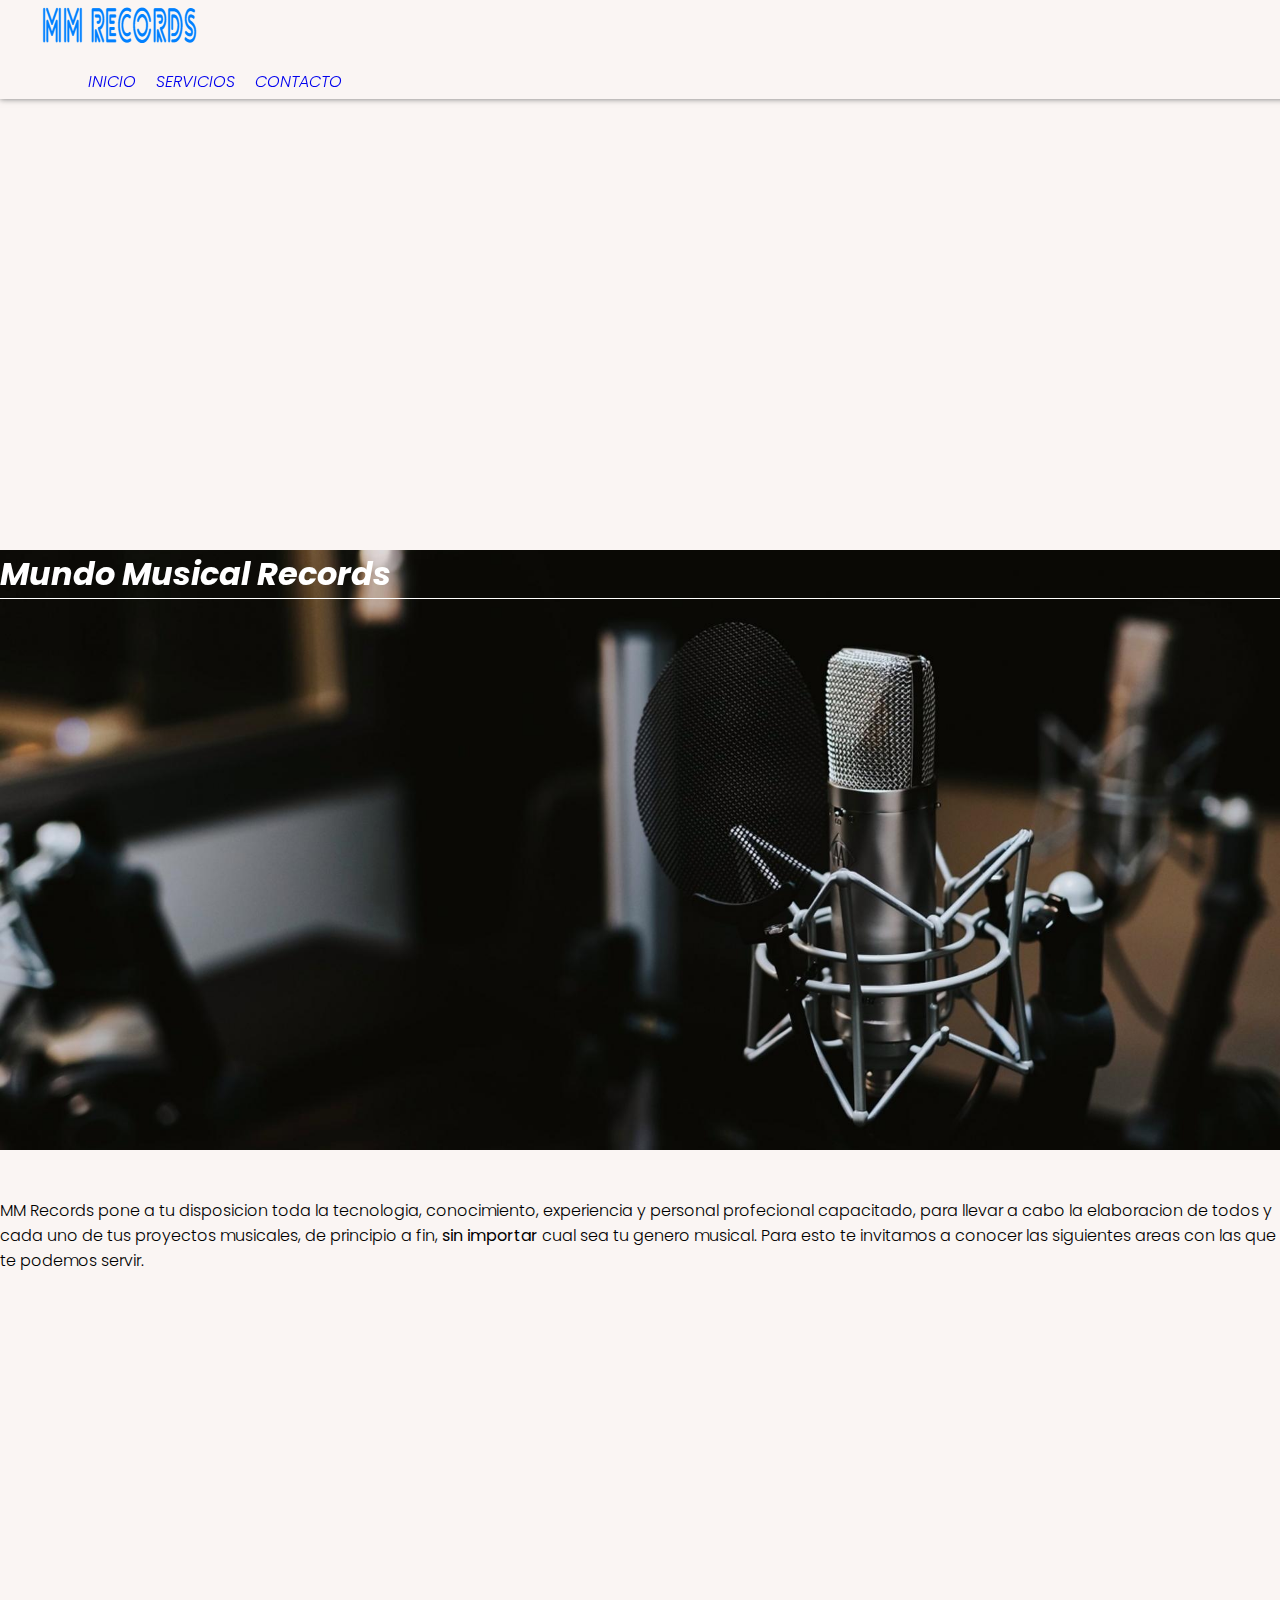
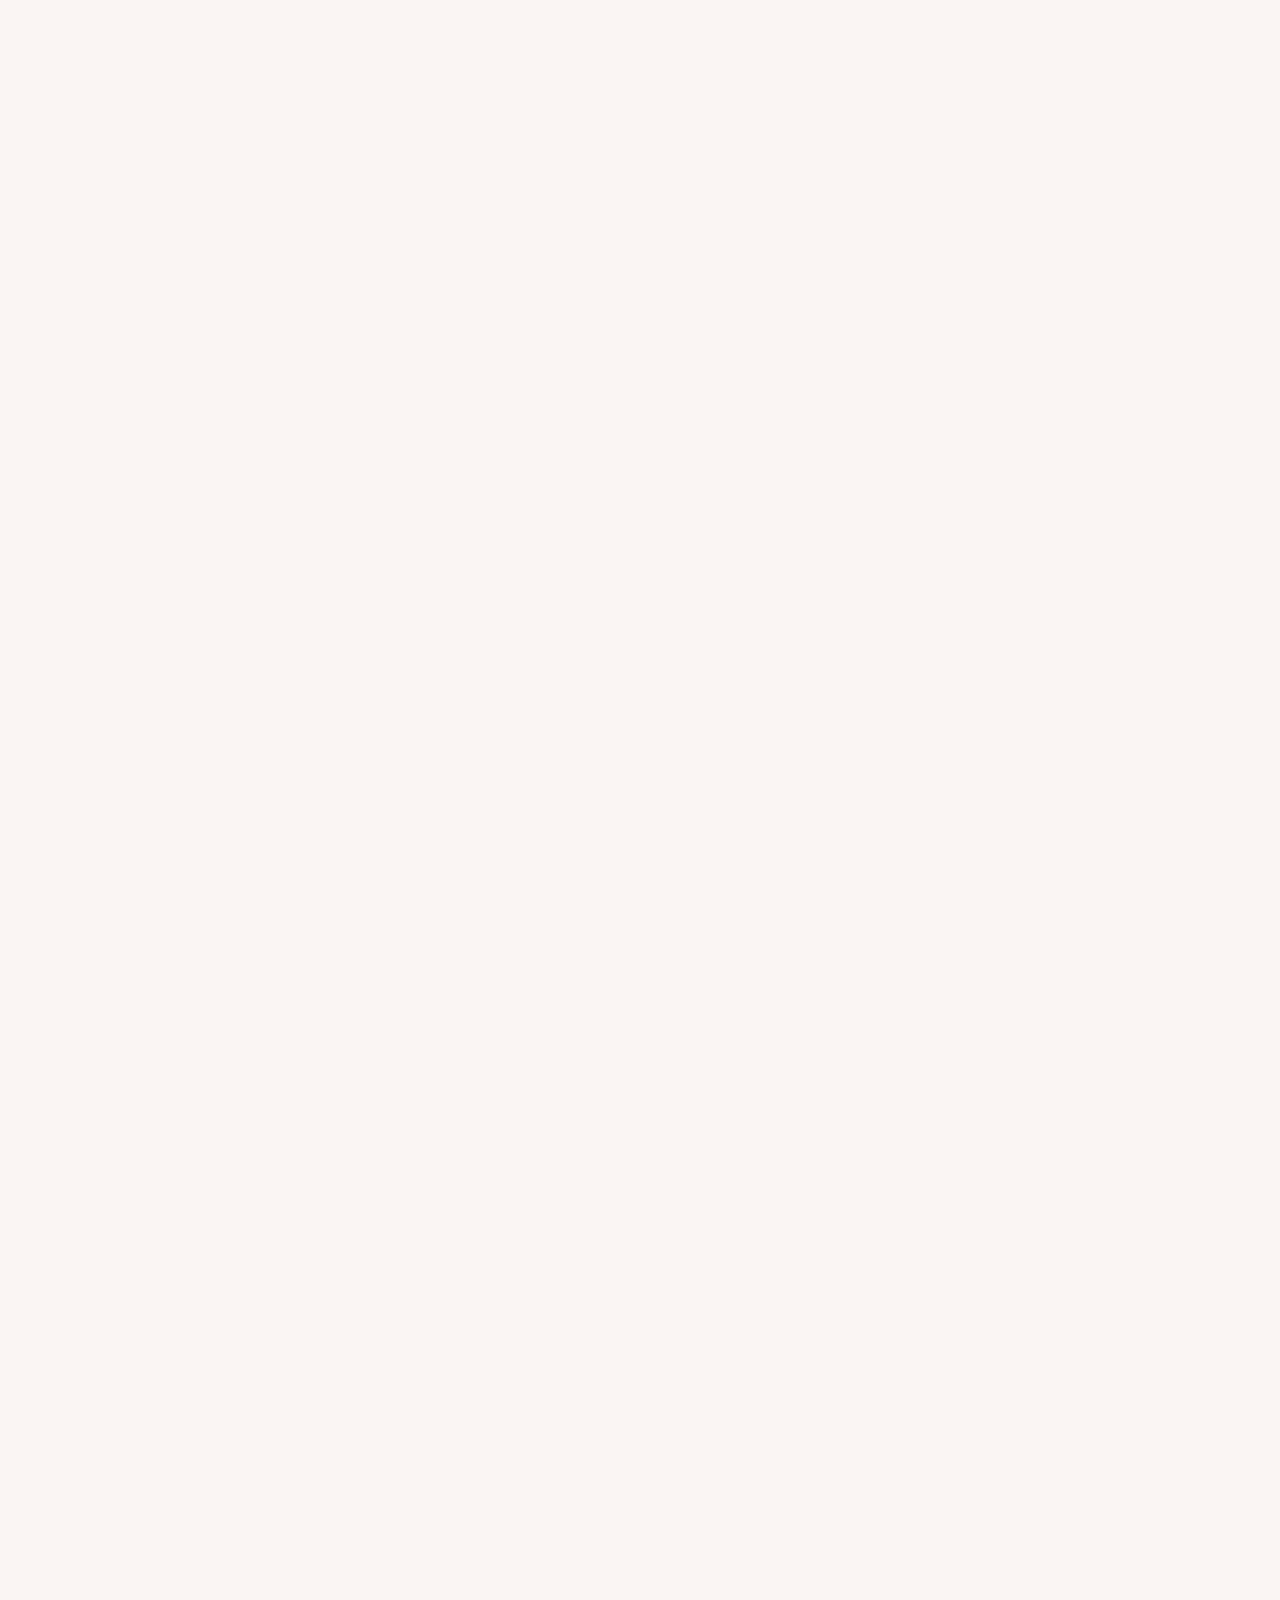
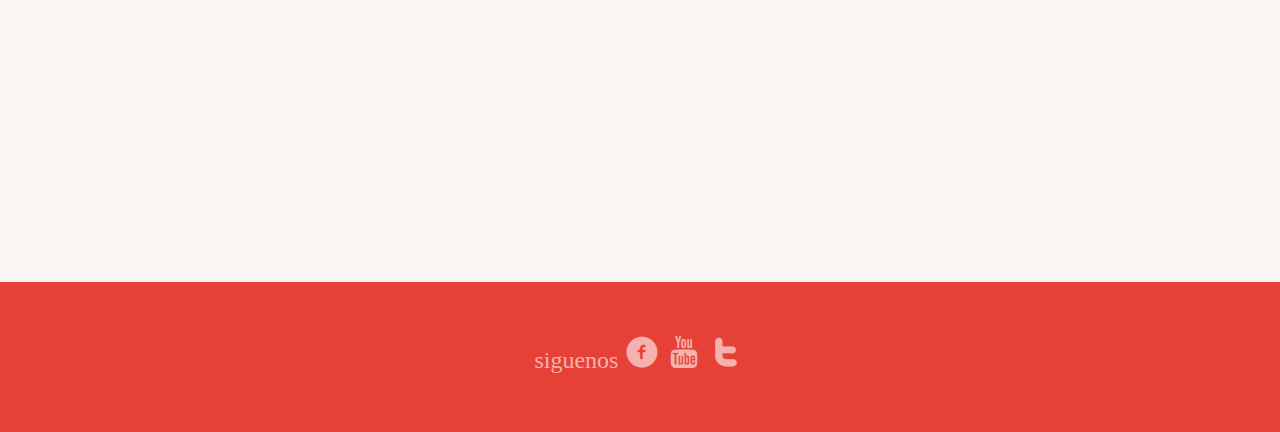
<file: index.html>
<!DOCTYPE html>
<html lang="es">
<head>
	<meta charset="utf-8">
	<title>inicio</title>
	<meta name="viewport" content="width= divice-width, user-scalable=no, initial-scale=1.0, maximum-sale=1.0,minimum-scale=1.0">
	<link rel="stylesheet" href="https://stackpath.bootstrapcdn.com/bootstrap/4.5.0/css/bootstrap.min.css" integrity="sha384-9aIt2nRpC12Uk9gS9baDl411NQApFmC26EwAOH8WgZl5MYYxFfc+NcPb1dKGj7Sk" crossorigin="anonymous">
	<link href="https://fonts.googleapis.com/css2?family=Poppins:ital,wght@0,100;0,200;0,300;0,400;0,500;0,600;0,700;0,800;0,900;1,100;1,200;1,300;1,400;1,500;1,600;1,700;1,800;1,900&display=swap" rel="stylesheet">
	<link rel="stylesheet"  href="style/style.css" >
	<link rel="stylesheet" type="text/css" href="style/styles.css">
	<link href="https://unpkg.com/aos@2.3.1/dist/aos.css" rel="stylesheet">
	<script src="https://unpkg.com/aos@2.3.1/dist/aos.js"></script>
</head>
<body>
	<header>
		<div class="container-fluid">
			<div class="row align-item-center">
				<div class="col-12 col-md-7">
					<img src="img/logotipo.png">
				</div>
				<div class="col-12 text-center col-md-5 ">
					<ul>
						<li><a href="index.html" class="menu1">inicio</a></li>
						<li><a href="servicios.html" class="menu1">servicios</a></li>
						<li><a href="contacto.html" class="menu1">contacto</a></li>
					</ul>
				</div>
			</div>
		</div>
	</header>
					
	<!-- imagen principal -->
	<section class="banner">
		<div class="container">
			<div class="row">
				<div class="col-12 col-md-6" data-aos="fade-right">
					<h1 class="baner">Mundo Musical Records</h1>
				</div>
			</div>
		</div>
	</section>

	<!-- contenido informativo -->
	<section>
		<div class="container">
			<div class="row">
				<div class="col-12 text-center">
					<p>MM Records pone a tu disposicion toda la tecnologia, conocimiento, experiencia y personal profecional capacitado, para llevar a cabo la elaboracion de todos y cada uno de tus proyectos musicales, de principio a fin, <strong>sin importar</strong> cual sea tu genero musical. Para esto te invitamos a conocer las siguientes areas con las que te podemos servir.</p>
				</div>
			</div>	
		</div>
	</section>
	<!-- imagenes informativas -->
	<main>
		<section>
			<div class="container">
				<div class="row">
					<div class="col-12 col-lg-3 text-center" data-aos="flip-up">
							<img src="img/img4.jpg" width="100%" height="275px" class="imgtar">
							<h3 class="tituTar">produccion musical</h3>
							<a href="servicios.html" class="btn btn-danger" id="btnn">ver mas</a>
					</div>
					<div class="col-12 col-lg-3 text-center" data-aos="flip-down">
						<img src="img/img5.jpg" width="100%" height="275px" class="imgtar">
						<h3 class="tituTar">produccion audiovidual</h3>
						<a href="servicios.html" class="btn btn-danger" id="btnn">ver mas</a>
					</div>
					<div class="col-12 col-lg-3 text-center" data-aos="flip-up">
						<img src="img/img7.jpg" width="100%" height="275px" class="imgtar">	
						<h3 class="tituTar">publicidad</h3>
						<a href="servicios.html" class="btn btn-danger" id="btnn">ver mas</a>
					</div>
					<div class="col-12 col-lg-3 text-center" data-aos="flip-down">
						<img src="img/img6.jpg" width="100%"  height="275px" class="imgtar">
						<h3 class="tituTar">organizacion de eventos</h3>
						<a href="servicios.html" class="btn btn-danger" id="btnn">ver mas</a>
					</div>
				</div>
			</div>
		</section>
		<!-- contenido informativbo de nosotros -->
	<section>
		<div class="container">
			<div class="row align-item-center">
				<div class="col-12 text-center col-lg-3">
					<img src="img/imgprofeci.jpg" class="imgproduc" width="200px" height="200px" data-aos="zoom-in">
				</div>
				<div class="col-12 col-lg-9 orgEvent" data-aos="zoom-in">
					<p><strong>Mundo Musical Records</strong> es una industria dedicada a la produccion musical, nacida en enero de el año 2000. cuyos principios basicos han sido proporcionar herramientas necesarias para la elaboracion de musica; a las personas que sueñan con transmitir por medio de la musica, sus emociones y sentimientos.</p>
				</div>
			</div>
		</div>
	</section>

	<section>
		<div class="container">
			<div class="row align-item-center">
				<div class="col-12 text-center">
					<img src="img/img2.jpg" alt="" class="imgproducc" width="200px" height="200px" data-aos="zoom-in">
				</div>
				<div class="col-12 col-lg-9 orgEvent" data-aos="zoom-in">
					<p>Brinda un acompañamiento de principio a fin en la carrera musical de los artistas o asta que el artista lo decida, tambien proporciona personal capacitado en composicion de notas acusticas en instrumentos para la creacion de la pista sonora de una cancion e implementos necesesarios para la grabacion de una canciòn.</p>
				</div>
				<div class="col-lg-3 text-lg-right">
					<img src="img/img2.jpg" alt="" class="imgproduc-1" width="200px" height="200px" data-aos="zoom-in">
				</div>
			</div>
		</div>
	</section>
<!-- fin de contenido informativbo de nosotros -->
	</main>
	<!-- pie de pagina -->
	<footer class="footer">
		<div class="container">
			<div class="row">
				<div class="col-12 text-center">
					<span>siguenos</span>
						<a href="http://facebook.com" class="icon-facebook"></a>
						<a href="http://youtube.com" class="icon-youtube"></a>
						<a href="http://twitter.com" class="icon-twitter"></a>
				</div>
			</div>
		</div>
</footer>
	<script src="https://stackpath.bootstrapcdn.com/bootstrap/4.5.0/js/bootstrap.min.js" integrity="sha384-OgVRvuATP1z7JjHLkuOU7Xw704+h835Lr+6QL9UvYjZE3Ipu6Tp75j7Bh/kR0JKI" crossorigin="anonymous"></script>
	<script src="https://code.jquery.com/jquery-3.5.1.slim.min.js" integrity="sha384-DfXdz2htPH0lsSSs5nCTpuj/zy4C+OGpamoFVy38MVBnE+IbbVYUew+OrCXaRkfj" crossorigin="anonymous"></script>
	<script src="https://cdn.jsdelivr.net/npm/popper.js@1.16.0/dist/umd/popper.min.js" integrity="sha384-Q6E9RHvbIyZFJoft+2mJbHaEWldlvI9IOYy5n3zV9zzTtmI3UksdQRVvoxMfooAo" crossorigin="anonymous"></script>
	<script>
 		 AOS.init();
	</script>
</body>
</html>
</file>
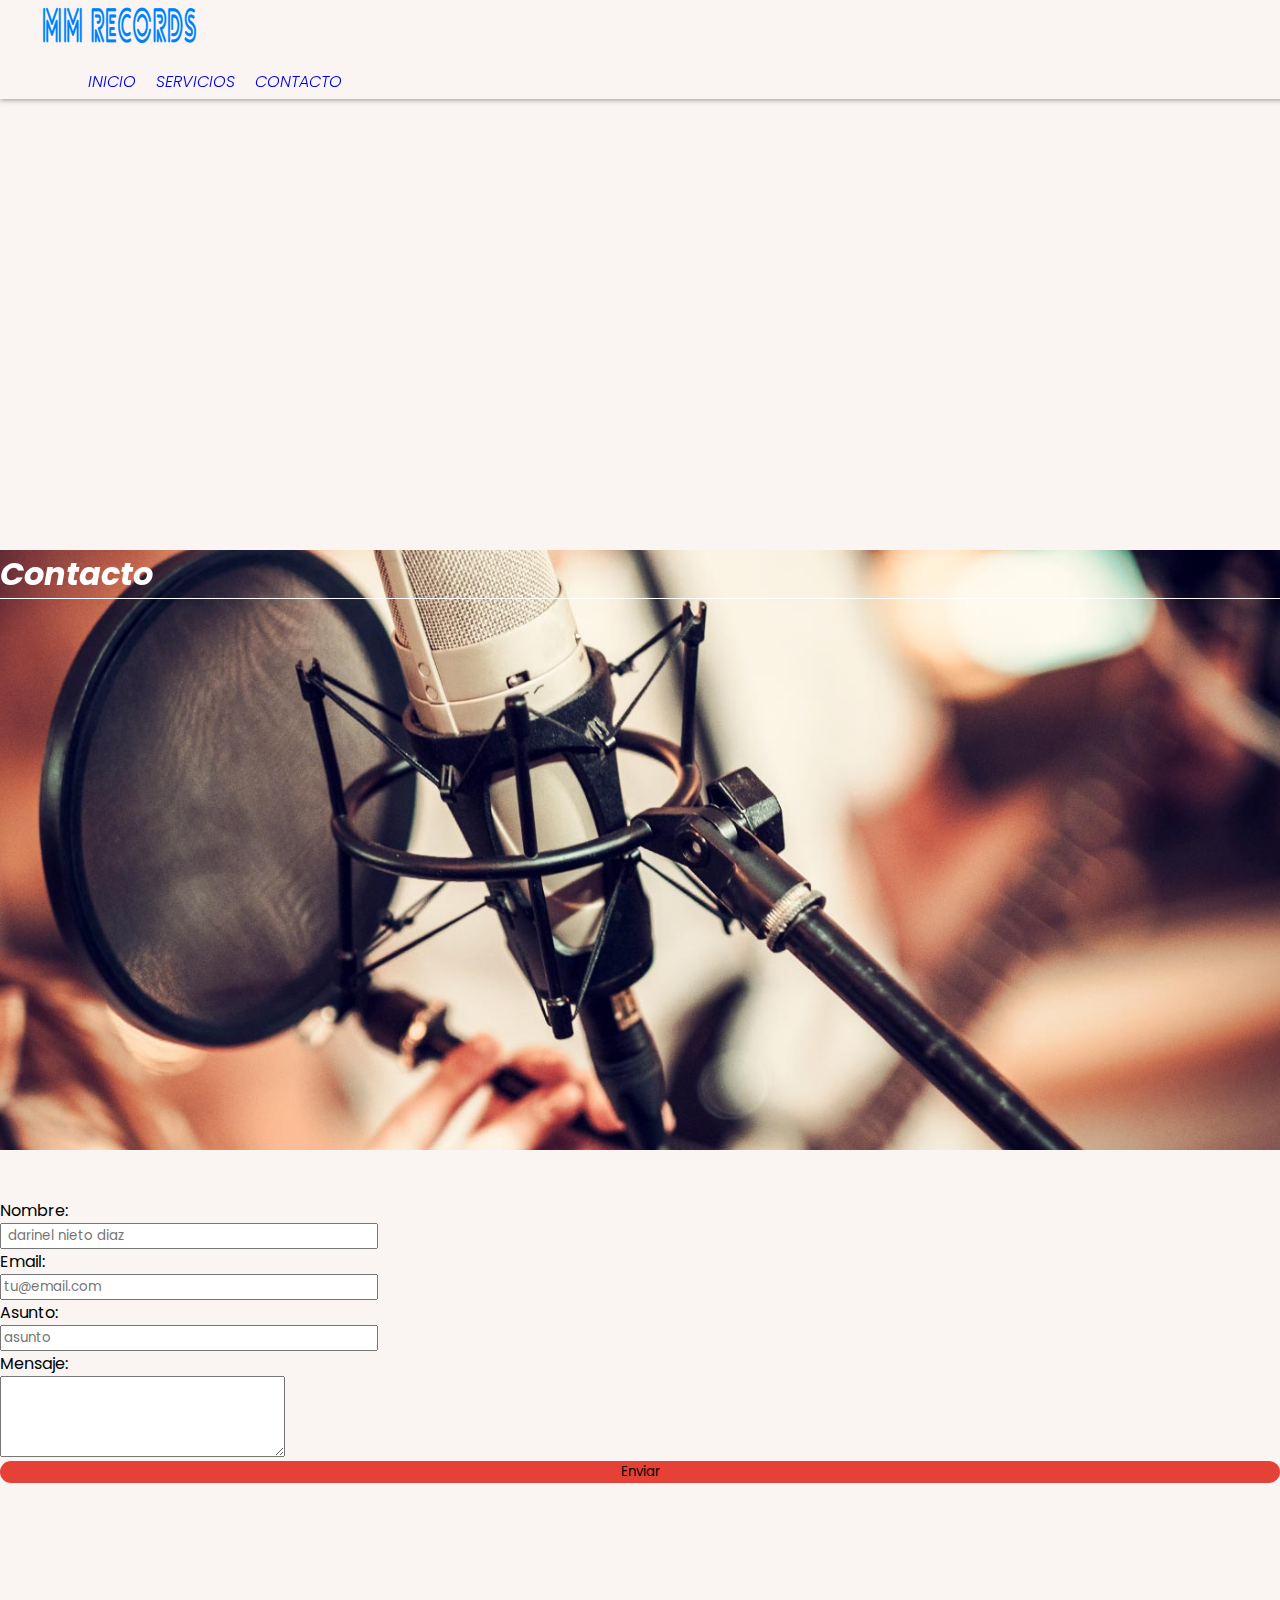
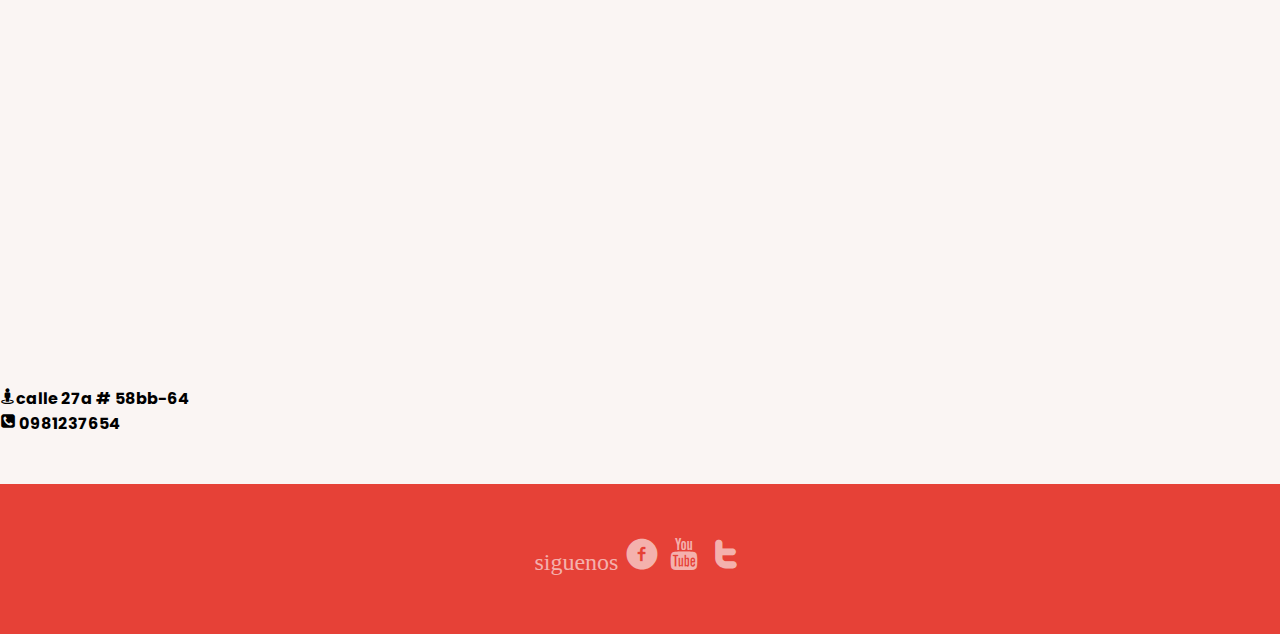
<file: contacto.html>
<!DOCTYPE html>
<html lang="es">
<head>
	<meta charset="UTF-8">
	<title>contacto</title>
	<meta name="viewport" content="width= divice-width, user-scalable=no, initial-scale=1.0, maximum-sale=1.0,minimum-scale=1.0">
	<link rel="stylesheet" href="https://stackpath.bootstrapcdn.com/bootstrap/4.5.0/css/bootstrap.min.css" integrity="sha384-9aIt2nRpC12Uk9gS9baDl411NQApFmC26EwAOH8WgZl5MYYxFfc+NcPb1dKGj7Sk" crossorigin="anonymous">
	<link href="https://fonts.googleapis.com/css2?family=Poppins:ital,wght@0,100;0,200;0,300;0,400;0,500;0,600;0,700;0,800;0,900;1,100;1,200;1,300;1,400;1,500;1,600;1,700;1,800;1,900&display=swap" rel="stylesheet">
	<link rel="stylesheet"  href="style/style.css" >
	<link rel="stylesheet" type="text/css" href="style/styles.css">
	<link href="https://unpkg.com/aos@2.3.1/dist/aos.css" rel="stylesheet">
</head>
<body>
<header>
		<div class="container-fluid">
			<div class="row align-item-center">
				<div class="col-12 col-md-7">
					<img src="img/logotipo.png">
				</div>
				<div class="col-12 text-center col-md-5 ">
					<ul>
						<li><a href="index.html" class="menu1">inicio</a></li>
						<li><a href="servicios.html" class="menu1">servicios</a></li>
						<li><a href="contacto.html" class="menu1">contacto</a></li>
					</ul>
				</div>
			</div>
		</div>
	</header>
	<!-- logo y menu -->

	<!-- imagen principal -->
	<section class="banner3">
		<div class="container">
			<div class="row">
				<div class="col-12 col-md-6" data-aos="fade-right">
					<h1 class="baner">Contacto</h1>
				</div>
			</div>
		</div>
	</section>
<!-- fin de imagen principal -->


		<!-- inicio formulario -->
		<section>
			<div class="container">
				<div class="row">
					<div class="col-12 col-lg-6">
						<div class="card">
							<form action="darinelnietodiaz2021@gmail.com" class="card-body">
								<div class="form-group">
									<label for="name"> Nombre:</label>
								</div>
								<div class="form-group">
									<input type="text" class="form-control" placeholder=" darinel nieto diaz" size="30" required="required" >
								</div>
								<div class="form-group">
									<label for="name"> Email:</label>
								</div>
								<div class="form-group">
									<input type="text" class="form-control" placeholder="tu@email.com" size="30" required="required" >
								</div>
								<div class="form-group">
									<label for="name"> Asunto:</label>
								</div>
								<div class="form-group">
									<input type="text" class="form-control" placeholder="asunto" size="30" required="required" >
								</div>
								<div class="form-group">
									<label for="text">Mensaje:</label>
								</div>
								<div class="form-group">
									<textarea name="" class="form-control" cols="33" rows="5"></textarea>
								</div>
									<input type="submit" class="btn btn-info" id="btn" value="Enviar">
							</form>
						</div>
					</div>
					<div class="col-12 col-lg-6">
						<iframe src="https://www.google.com/maps/embed?pb=!1m18!1m12!1m3!1d3965.5976095730643!2d-75.56762538585059!3d6.3164703272893306!2m3!1f0!2f0!3f0!3m2!1i1024!2i768!4f13.1!3m3!1m2!1s0x8e442f1a34a11b35%3A0xa1e974d540713477!2sCra.%2058BB%20%26%20Cl.%2027a%2C%20Bello%2C%20Antioquia!5e0!3m2!1ses!2sco!4v1588091679192!5m2!1ses!2sco"frameborder="0" style="border:0;" width="100%" height="275px" allowfullscreen="" aria-hidden="false" tabindex="0" class="mapa"></iframe>
						<div class="icon-map"><strong>calle 27a # 58bb-64</strong></div>
						<div class="icon-phone"><strong> 0981237654</strong></div>
					</div>
						<!-- ubicacion -->
				</div>
			</div>
		</section>
		<!-- fin de formulario -->

	<!-- pie de pagina -->
	<footer class="footer">
		<div class="container">
			<div class="row">
				<div class="col-12 text-center">
					<span>siguenos</span>
						<a href="http://facebook.com" class="icon-facebook"></a>
						<a href="http://youtube.com" class="icon-youtube"></a>
						<a href="http://twitter.com" class="icon-twitter"></a>
				</div>
			</div>
		</div>
	</footer>
	<script src="https://stackpath.bootstrapcdn.com/bootstrap/4.5.0/js/bootstrap.min.js" integrity="sha384-OgVRvuATP1z7JjHLkuOU7Xw704+h835Lr+6QL9UvYjZE3Ipu6Tp75j7Bh/kR0JKI" crossorigin="anonymous"></script>
	<script src="https://code.jquery.com/jquery-3.5.1.slim.min.js" integrity="sha384-DfXdz2htPH0lsSSs5nCTpuj/zy4C+OGpamoFVy38MVBnE+IbbVYUew+OrCXaRkfj" crossorigin="anonymous"></script>
	<script src="https://cdn.jsdelivr.net/npm/popper.js@1.16.0/dist/umd/popper.min.js" integrity="sha384-Q6E9RHvbIyZFJoft+2mJbHaEWldlvI9IOYy5n3zV9zzTtmI3UksdQRVvoxMfooAo" crossorigin="anonymous"></script>
	<script src="https://unpkg.com/aos@2.3.1/dist/aos.js"></script>
	<script>
 		 AOS.init();
	</script>
</body>
</html>
</file>
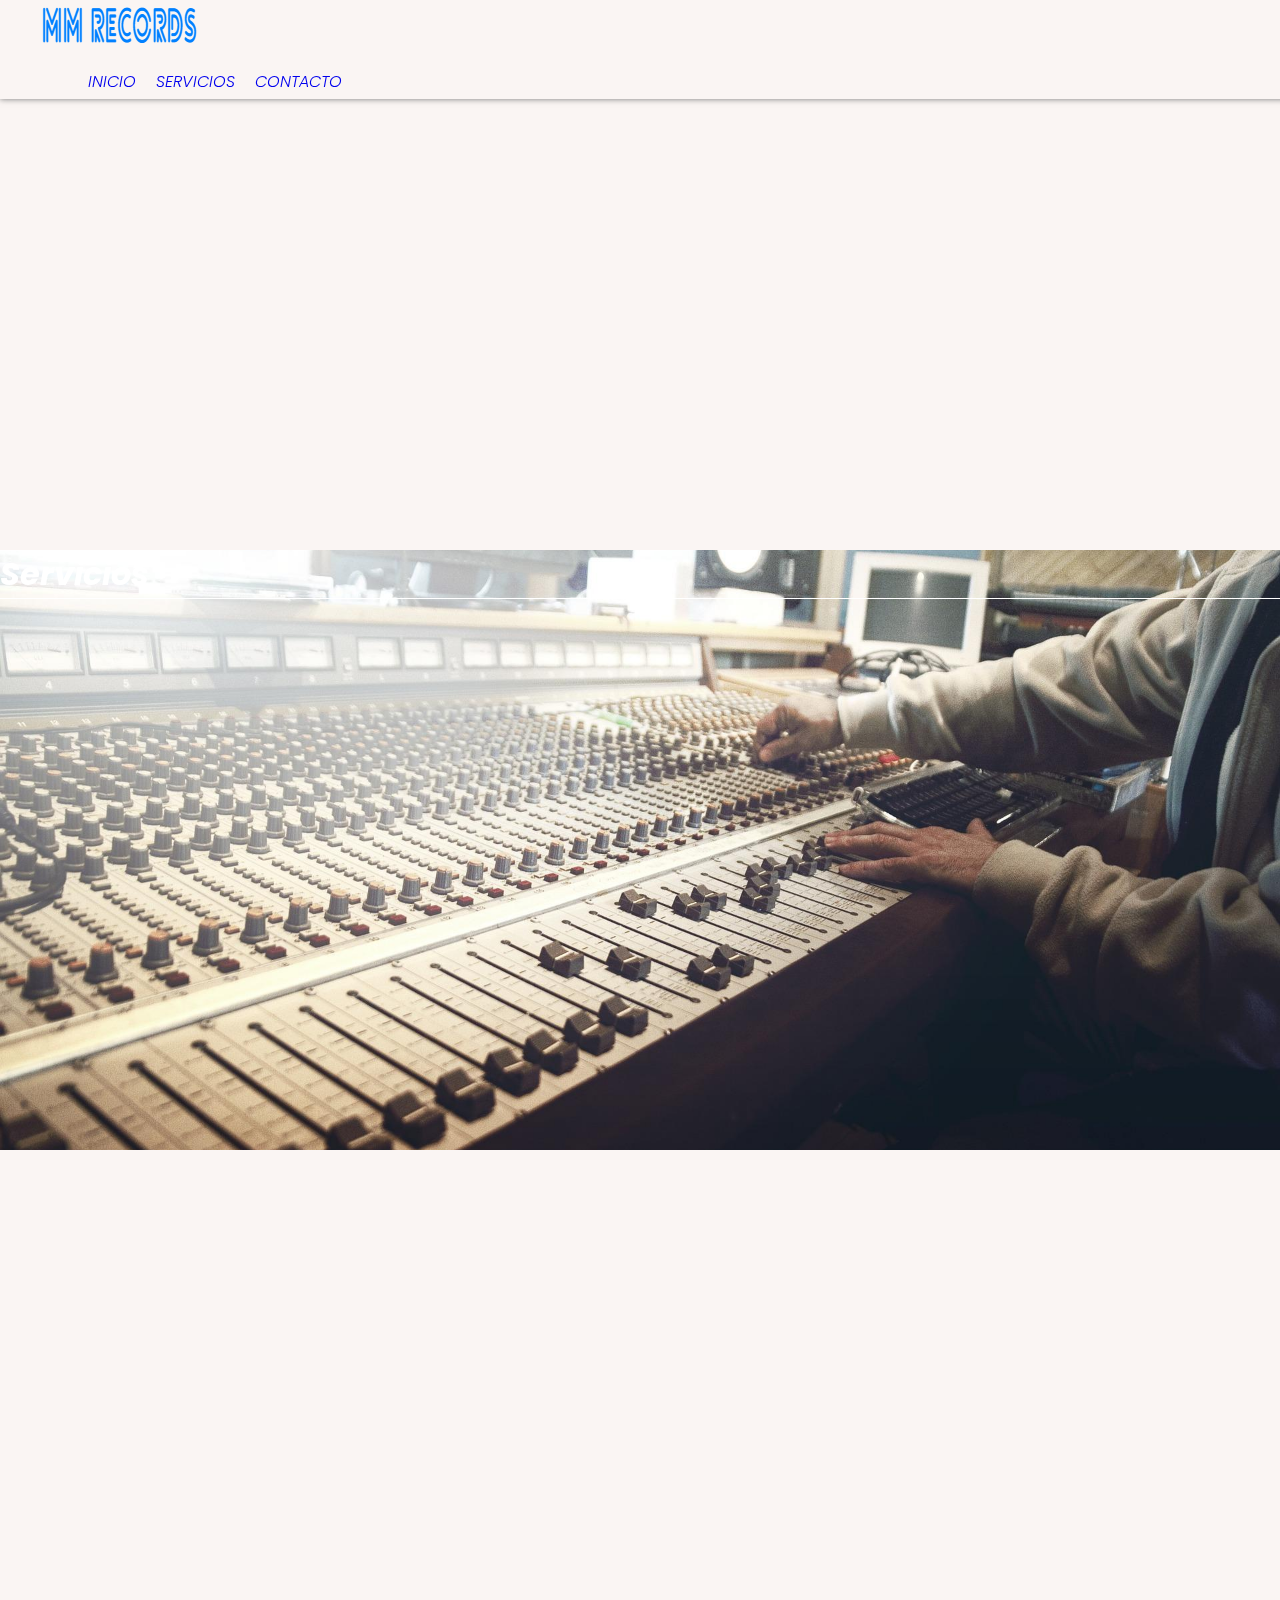
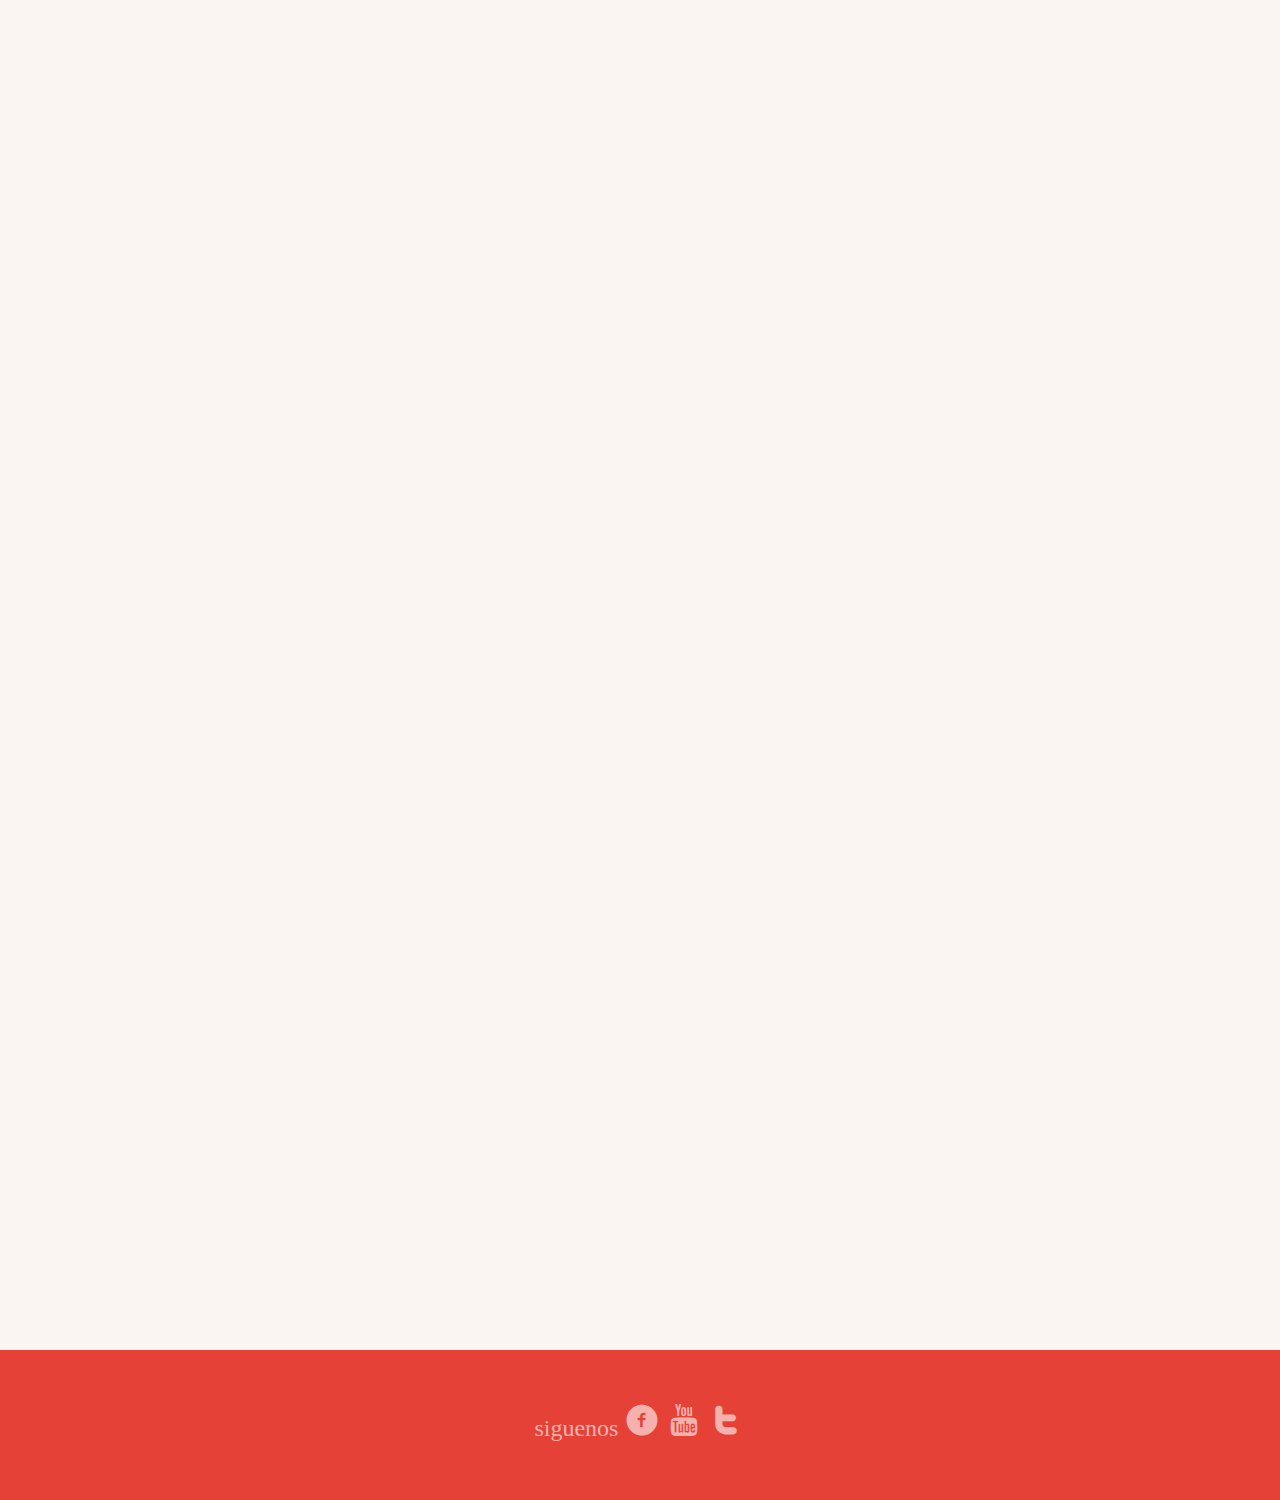
<file: servicios.html>
<!DOCTYPE html>
<html lang="es">
<head>
	<meta charset="UTF-8">
	<title>servicios</title>
	<meta name="viewport" content="width= divice-width, user-scalable=no, initial-scale=1.0, maximum-sale=1.0,minimum-scale=1.0">
	<link rel="stylesheet" href="https://stackpath.bootstrapcdn.com/bootstrap/4.5.0/css/bootstrap.min.css" integrity="sha384-9aIt2nRpC12Uk9gS9baDl411NQApFmC26EwAOH8WgZl5MYYxFfc+NcPb1dKGj7Sk" crossorigin="anonymous">
	<link href="https://fonts.googleapis.com/css2?family=Poppins:ital,wght@0,100;0,200;0,300;0,400;0,500;0,600;0,700;0,800;0,900;1,100;1,200;1,300;1,400;1,500;1,600;1,700;1,800;1,900&display=swap" rel="stylesheet">
	<link rel="stylesheet"  href="style/style.css" >
	<link rel="stylesheet" type="text/css" href="style/styles.css">
	<link href="https://unpkg.com/aos@2.3.1/dist/aos.css" rel="stylesheet">
	<script src="https://unpkg.com/aos@2.3.1/dist/aos.js"></script>
</head>
<body>

<header>
		<div class="container-fluid">
			<div class="row align-item-center">
				<div class="col-12 col-md-7">
					<img src="img/logotipo.png">
				</div>
				<div class="col-12 text-center col-md-5 ">
					<ul>
						<li><a href="index.html" class="menu1">inicio</a></li>
						<li><a href="servicios.html" class="menu1">servicios</a></li>
						<li><a href="contacto.html" class="menu1">contacto</a></li>
					</ul>
				</div>
			</div>
		</div>
	</header>

<!-- imagen principal -->
	<section class="banner2">
		<div class="container">
			<div class="row">
				<div class="col-12 col-md-6 offset-md-6 text-md-right" data-aos="fade-left">
					<h1 class="baner2">Servicios</h1>
				</div>
			</div>
		</div>
	</section>
<!-- fion de imagen principal -->


<!-- informacion de servicios -->

	<main class="contenserv">
		<section>
			<div class="container">
				<div class="row align-item-center">
					<div class="col-12 text-center">
						<img src="img/img4.jpg" alt="produccion-musical" class="imgproducc" width="200px" height="200px" data-aos="zoom-in">
					</div>
					<div class="col-12 col-lg-9 orgEvent" data-aos="zoom-in">
						<h3 class="tituloProd"> Producción musical</h3>
						<p>En esta area, que es la parte inicial de un proyecto musical, <strong>MM RECORDS</strong> te brinda los elementos necesarios para la creacion de pistas musicales conocidos tambien como "bips" bien sea creada a base de instrumentos musicales o creadas por medio de los diferentes programas que existen para ello; tambien introducir la voz del artista al bisp o pista y eliminar los defectos producidos por el sonido del aire al entonar una nota, tambien usar los autotun para la mejora de la vos del artista</p>
					</div>
					<div class="col-lg-3">
						<img src="img/img4.jpg" alt="produccion-musical" class="imgproduc-1" width="200px" height="200px" data-aos="zoom-in">
					</div>
				</div>
			</div>
		</section>

		<section>
			<div class="container">
				<div class="row align-item-center">
					<div class="col-12 text-center col-lg-3" id="info4">
						<img src="img/img5.jpg" alt="produccion-musical" class="imgproduc" width="200px" height="200px" data-aos="zoom-in">
					</div>
					<div class="col-12 col-lg-9 orgEvent" data-aos="zoom-in">
						<h3 class="tituloProd"> Producción audiovisual</h3>
						<p>Hoy en dia existen diferentes medios de comunicacion, no solo es la radio. la evolucion ha sido notoria a medida del pasar del tiempo, ahora los medios de comunicacion tambien son visibles y auditivos. por esto, <strong> MM RECORDS</strong> tambien ha evolucionado para no quedarse atras, proporcionandote a ti que eres artista; las herramientas y personal capacitado necesarios para realizar tu produccion audiovisual y asi tengas una mejor promocion de tu proyecto musical en el mercado.</p>
					</div>
				</div>
			</div>
		</section>

		<section>
			<div class="container">
				<div class="row align-item-center">
					<div class="col-12 text-center">
						<img src="img/img7.jpg" alt="produccion-musical"  class="imgproducc" width="200px" height="200px" data-aos="zoom-in">
					</div>
					<div class="col-12 col-lg-9 orgEvent" data-aos="zoom-in">
						<h3 class="tituloProd"> Publicidad</h3>
						<p>Sabemos que despues de tener un proyecto musical completo, es necesario promocionarlo el los diferentes medios de comunnicacion.
						Por esto, <strong> MM RECORDS</strong> tambien te ofrece planes publicitarios, para que tu proyecto llegue con exito a ser conocido por el publico a nivel mundial, contactanos para contarte en que consisten los planes.</p>
					</div>
					<div class="col-lg-3">
						<img src="img/img7.jpg" alt="produccion-musical"  class="imgproduc-1" width="200px" height ="200px" data-aos="zoom-in">
					</div>
				</div>
			</div>
		</section>
	
		<section>
			<div class="container">
				<div class="row align-content-center">
					<div class="col-12 text-center col-lg-3">
						<img src="img/img6.jpg" alt="produccion-musical"  class="imgproduc" width="200px" height="200px" data-aos="zoom-in">
					</div>
					<div class="col-12 col-lg-9 orgEvent" data-aos="zoom-in">
						<h3 class="tituloProd"> Organización de eventos</h3>
						<p>Sabemos que te contrataran para eventos musicales en tu carrera como artista, y que a la hora de esto, puedes tener problemas con los equipos de luces, sonido, tarimas y mas para llevar a cabo la realizacion de un concierto. Por esto, <strong> MM RECORDS</strong> pone a tu disposicion todos estos elementos y el personal encargado del montaje y desmontaje de los equipos de sonido, tarimas, luces y mas, para una exelente y comoda presentacion.</p>
					</div>
				</div>
			</div>
		</section>
		

	</main>

	<footer class="footer">
		<div class="container">
			<div class="row">
				<div class="col-12 text-center">
					<span>siguenos</span>
						<a href="http://facebook.com" class="icon-facebook"></a>
						<a href="http://youtube.com" class="icon-youtube"></a>
						<a href="http://twitter.com" class="icon-twitter"></a>
				</div>
			</div>
		</div>
	</footer>
	<script src="https://stackpath.bootstrapcdn.com/bootstrap/4.5.0/js/bootstrap.min.js" integrity="sha384-OgVRvuATP1z7JjHLkuOU7Xw704+h835Lr+6QL9UvYjZE3Ipu6Tp75j7Bh/kR0JKI" crossorigin="anonymous"></script>
	<script src="https://code.jquery.com/jquery-3.5.1.slim.min.js" integrity="sha384-DfXdz2htPH0lsSSs5nCTpuj/zy4C+OGpamoFVy38MVBnE+IbbVYUew+OrCXaRkfj" crossorigin="anonymous"></script>
	<script src="https://cdn.jsdelivr.net/npm/popper.js@1.16.0/dist/umd/popper.min.js" integrity="sha384-Q6E9RHvbIyZFJoft+2mJbHaEWldlvI9IOYy5n3zV9zzTtmI3UksdQRVvoxMfooAo" crossorigin="anonymous"></script>
	<script src="https://unpkg.com/aos@2.3.1/dist/aos.js"></script>
	<script>
 		 AOS.init();
	</script>
</body>
</html>
</file>
<file: style/style.css>
@charset "UTF-8";

@font-face {
  font-family: "untitled-font-1";
  src:url("fonts/untitled-font-1.eot");
  src:url("fonts/untitled-font-1.eot?#iefix") format("embedded-opentype"),
    url("fonts/untitled-font-1.woff") format("woff"),
    url("fonts/untitled-font-1.ttf") format("truetype"),
    url("fonts/untitled-font-1.svg#untitled-font-1") format("svg");
  font-weight: normal;
  font-style: normal;

}

[data-icon]:before {
  font-family: "untitled-font-1" !important;
  content: attr(data-icon);
  font-style: normal !important;
  font-weight: normal !important;
  font-variant: normal !important;
  text-transform: none !important;
  speak: none;
  line-height: 1;
  -webkit-font-smoothing: antialiased;
  -moz-osx-font-smoothing: grayscale;
}

[class^="icon-"]:before,
[class*=" icon-"]:before {
  font-family: "untitled-font-1" !important;
  font-style: normal !important;
  font-weight: normal !important;
  font-variant: normal !important;
  text-transform: none !important;
  speak: none;
  line-height: 1;
  -webkit-font-smoothing: antialiased;
  -moz-osx-font-smoothing: grayscale;
}

.icon-phone:before {
  content: "\62";
}
.icon-map:before {
  content: "\63";
}
.icon-youtube:before {
  content: "\64";
}
.icon-facebook:before {
  content: "\65";
}
.icon-twitter:before {
  content: "\66";
}
.icon-bars:before {
  content: "\61";
}
</file>
<file: style/styles.css>
@charset "UTF-8";
/*tableta de colores*/
/*mixin para media query*/
/*canvas*/
/*tamaños de pantallas*/
body {
  width: 100%;
  margin: 0;
  background: #FAF5F3;
}

p, .menu1 {
  font-family: "Poppins", sans-serif;
  font-weight: 300;
  font-style: italic;
}

h1, h2, h3, h4, h5, h6 {
  font-family: "Poppins", sans-serif;
  font-weight: Semi-bold 600;
}

/*menu respnsid*/
header {
  width: 100%;
  height: auto;
  background: #FAF5F3;
  top: 0;
  left: 0;
  z-index: 100;
  display: flex;
  justify-content: space-between;
  position: fixed;
  padding: 0 3%;
  box-shadow: 0 0 6px 0 #777;
}

ul {
  margin: 0;
  list-style: none;
  padding-top: 10px;
  display: flex;
  align-items: center;
  text-align: right;
}

li {
  font-family: helvetica;
  text-transform: uppercase;
  font-style: bold;
  color: #0488BB;
  display: block;
  padding: 5px 10px;
}

a {
  text-decoration: none;
  font-family: "Poppins", sans-serif;
  font-weight: bold;
}
a:hover {
  text-decoration: none;
  color: #0488BB;
  border-bottom: 4px solid #E64137;
}

@media (max-width: 720px) {
  header label {
    display: block;
  }

  .menu {
    position: absolute;
    background: white;
    width: 100%;
    margin-top: -100%;
    transition: 0.7s;
  }

  .menu ul {
    flex-direction: column;
    border-top: 1px solid #fffa;
  }

  #btn-menu:checked ~ .menu {
    margin: 0;
  }
}
@media screen and (min-width: 400px) {
  .princ {
    height: 310px;
    width: 100%;
    margin-top: -1em;
  }
}
@media screen and (min-width: 720px) {
  .princ {
    height: 310px;
    width: 100%;
    margin-top: -1em;
  }
}

.banner {
  background-image: url(../img/baner1.jpg);
  background-repeat: no-repeat;
  background-position: center;
  background-size: cover;
  width: 100%;
  height: 600px;
  margin-top: -3%;
}

.baner {
  margin-top: 46%;
  color: white;
  font-family: "Poppins", sans-serif;
  font-weight: Semi-bold 600;
  font-style: italic;
  border-bottom: 1px solid white;
}

@media (max-width: 799px) {
  .baner {
    margin-top: 75%;
  }
}
.btn {
  border-radius: 20px;
  width: 100px;
}

.imgtar {
  border-radius: 8px;
  margin-bottom: 1px;
}

.link:hover {
  filter: brightness(70%);
}

.tituTar {
  font-size: 20px;
  margin-top: 0;
  color: black;
}

/* estilos de nosotros.html*/
.textNosotros {
  font-family: "Quicksand", sans-serif;
  color: white;
  font-size: 1.3em;
  text-align: center;
  transform: translateY(155px);
  text-transform: uppercase;
}

/*estilos de servicios.html*/
@media screen and (min-width: 400px) {
  .servicis {
    height: 310px;
    width: 100%;
    margin-top: -1em;
  }
}
@media screen and (min-width: 720px) {
  .servicis {
    height: 310px;
    width: 100%;
    margin-top: -1em;
  }
}

.banner2 {
  background-image: url(../img/baner2.jpeg);
  background-repeat: no-repeat;
  background-position: center;
  background-size: cover;
  width: 100%;
  height: 600px;
  margin-top: -3%;
}

.baner2 {
  color: white;
  margin-top: 46%;
  font-family: "Poppins", sans-serif;
  font-weight: Semi-bold 600;
  font-style: italic;
  border-bottom: 1px solid white;
}

@media (max-width: 799px) {
  .baner2 {
    margin-top: 75%;
  }
}
/*estilos de contacto*/
@media screen and (min-width: 400px) {
  .contacto {
    height: 310px;
    width: 100%;
    margin-top: -1em;
  }
}
@media screen and (min-width: 720px) {
  .contacto {
    height: 310px;
    width: 100%;
    margin-top: -1em;
  }
}

.banner3 {
  background-image: url(../img/baner3.jpg);
  background-repeat: no-repeat;
  background-position: center;
  background-size: cover;
  width: 100%;
  height: 600px;
  margin-top: -3%;
}

.textContacto {
  font-family: "Quicksand", sans-serif;
  color: white;
  font-size: 1.3em;
  text-align: center;
  transform: translateY(155px);
  text-transform: uppercase;
}

#btnn {
  width: 130px;
  background-color: #E64137;
}

/*estilos nosotros*/
.centrado {
  width: 100%;
}

.iconoCentral {
  text-align: center;
}

.textImg {
  display: block;
  text-align: center;
  margin-bottom: 1em;
}
@media screen and (min-width: 720px) {
  .textImg {
    display: flex;
    justify-content: space-between;
  }
}

.imgInfo {
  border-radius: 50%;
}

.contenidoNs, .contenidoNs2 {
  margin-right: 2em;
}
@media screen and (min-width: 720px) {
  .contenidoNs, .contenidoNs2 {
    transform: translateY(40px);
  }
}

.textImg2 {
  display: block;
  text-align: center;
  margin-bottom: 1em;
}
@media screen and (min-width: 720px) {
  .textImg2 {
    display: flex;
    justify-content: space-between;
  }
}

.imgcen {
  text-align: center;
}

/*termino de nosotros*/
/*estilos de servicios.html*/
.centradoServ {
  width: 100%;
}

.centralserv {
  text-align: center;
  margin: 0;
}

/* fin estilos de servicios.html*/
.servicios {
  padding: 0 3%;
}
@media screen and (min-width: 400px) {
  .servicios {
    display: flex;
    flex-wrap: wrap;
    justify-content: space-between;
  }
}

.servis {
  width: 93%;
  border-radius: 8px 8px 0 0;
  box-shadow: 4px 3px 5px -2px #999;
  box-sizing: border-box;
  border: 1px solid rgba(153, 153, 153, 0.1);
  margin-left: auto;
  margin-right: auto;
  margin-bottom: 1em;
  text-align: center;
  background: white;
}
@media screen and (min-width: 400px) {
  .servis {
    width: calc(50% -1.7em);
    margin: 1 1 1em;
  }
}
@media screen and (min-width: 400px) {
  .servis {
    width: 47%;
  }
}
@media screen and (min-width: 1080px) {
  .servis {
    width: 23%;
  }
}

.imgser {
  border-radius: 8px 8px 0 0;
}

.textinf {
  font-family: "Poppins", sans-serif;
  color: #777;
}

.contactar {
  text-decoration: none;
  font-family: "Poppins", sans-serif;
  color: white;
  background: #0488BB;
  display: inline-block;
  line-height: 2;
  padding: 0 1.2em;
  margin-bottom: 20px;
  border-radius: 5px;
  font-size: 0.9em;
}
.contactar:hover {
  background: #025D80;
}

/*estilos de informacion ampliada de la pagina de servicios*/
body {
  margin: 0;
  width: 100%;
  padding: 0;
}

.contenserv {
  width: 100%;
  height: 100%;
  margin: 0;
  padding: 0;
}
@media screen and (min-width: 720px) {
  .contenserv {
    width: 100%;
    height: 100%;
    margin: 0;
    margin-top: 2em;
    margin-bottom: 3em;
  }
}

.infoProdu {
  width: 90%;
  display: block;
  margin: 0;
  padding: 0;
  text-align: center;
  margin-left: 1em;
}
@media screen and (min-width: 400px) {
  .infoProdu {
    margin-left: 2em;
  }
}
@media screen and (min-width: 720px) {
  .infoProdu {
    display: flex;
    justify-content: space-between;
    margin-top: 8em;
  }
}

.imgproduc {
  border-radius: 50%;
  box-shadow: 4px 3px 5px -2px #999;
}

.imgproduc-1 {
  border-radius: 50%;
  box-shadow: 4px 3px 5px -2px #999;
}

.imgproducc {
  border-radius: 50%;
  box-shadow: 4px 3px 5px -2px #999;
}

@media (max-width: 991px) {
  .imgproduc-1 {
    display: none;
  }
}
@media (min-width: 992px) {
  .imgproducc {
    display: none;
  }
}
/* fin de estilos de informacion ampliada de la pagina de servicios*/
.orgEvent {
  justify-content: center;
  display: flex;
  flex-direction: column;
}

.container {
  margin-top: 3em;
  margin-bottom: 3em;
}

#btn {
  background: #E64137;
  border: none;
}

#btn:focus {
  box-shadow: none;
}

.footer {
  display: flex;
  flex-direction: row;
  justify-content: center;
  align-items: center;
  min-height: 150px;
  max-height: 150px;
  text-align: center;
  background: #E64137;
}

.icon-facebook, .icon-youtube, .icon-twitter {
  text-decoration: none;
  color: rgba(255, 255, 255, 0.6);
  font-size: 2em;
  padding: 0.1em;
}
.icon-facebook:hover, .icon-youtube:hover, .icon-twitter:hover {
  color: rgba(1, 17, 23, 0.6);
}

span {
  font-size: 1.5em;
  color: rgba(255, 255, 255, 0.6);
  text-align: center;
}

p, a, strong, label, input {
  font-family: "Poppins", sans-serif;
  font-style: initial;
}

h1, h2, h3, h4, h5, h6 {
  font-family: "Poppins", sans-serif;
  font-style: bold;
}

.btn {
  width: 100%;
}

.form-control:focus {
  box-shadow: none;
  border: none;
  box-shadow: 0.5px -0.5px 3px 1px #E64137;
}

.datos {
  margin: 1em;
  border-left: 1px solid rgba(2, 93, 128, 0.3);
  padding-left: 1em;
}
@media screen and (min-width: 720px) {
  .datos {
    transform: translateY(1em);
  }
}

.aside {
  width: 100%;
}

@media screen and (min-width: 720px) {
  .mapa {
    width: 300px;
    margin-bottom: 1em;
  }
}
@media screen and (min-width: 1080px) {
  .mapa {
    width: 542px;
    height: 500px;
    margin-bottom: -1px;
  }
}

/*font-family*/
/*font-family: 'Farsan', cursive;*/
/*font-family: 'Quicksand', sans-serif;*/
</file>
